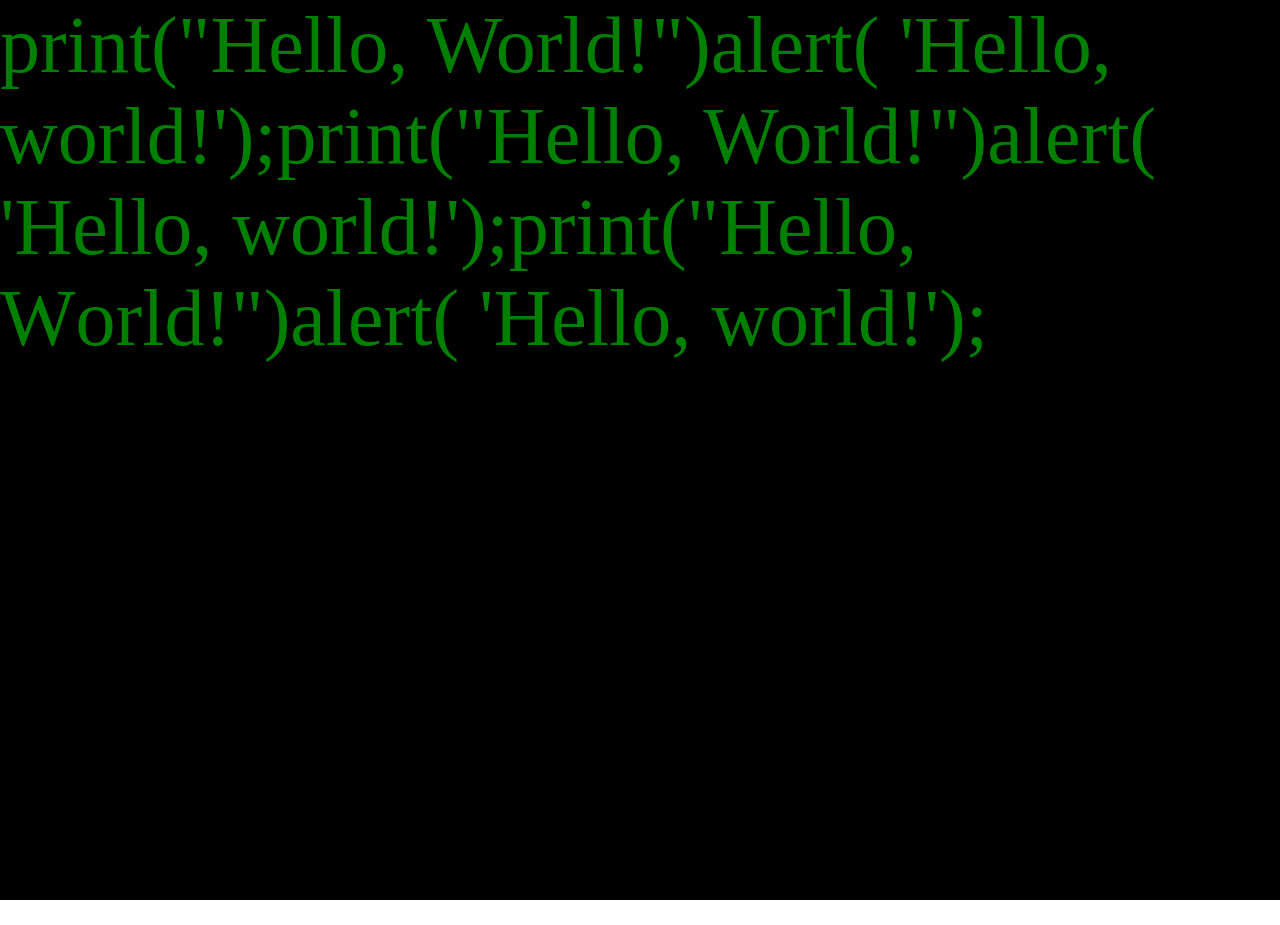
<file: index.html>
<!DOCTYPE html>
<html>
<head>
    <meta charset="utf-8">
    <link rel="stylesheet" href="./index.css">
   
</head>
<body>
    <div id="anime">
    </div>
    <!-- <canvas id="myCanvas"> 
            Your browser does not support the canvas element.
         </canvas> -->
    <!-- <div class='nav_bar'> 
        <img src="./images/signature.png">
        <ul>
            <li><a href="">Home</a></li>
            <li><a href="">Education</a></li>
            <li><a href="">Experience</a></li>
            <li><a href="">Project</a></li>
            <li><a href="">Open Source</a></li>
        </ul>
    </div> -->
    
    <div class="box">
        </div>
    
    <div class="runButton">Click me to run the animation</div>
</body>

<script src="./index.js"></script>


</html>
</file>
<file: index.css>
@keyframes colorchange {
    0% { background: yellow }
    100% { background: blue }
  }
  
  .box {
    width: 100px;
    height: 100px;
    border: 1px solid black;
  }
  
  .changing {
    animation: colorchange 2s;
  }
</file>
